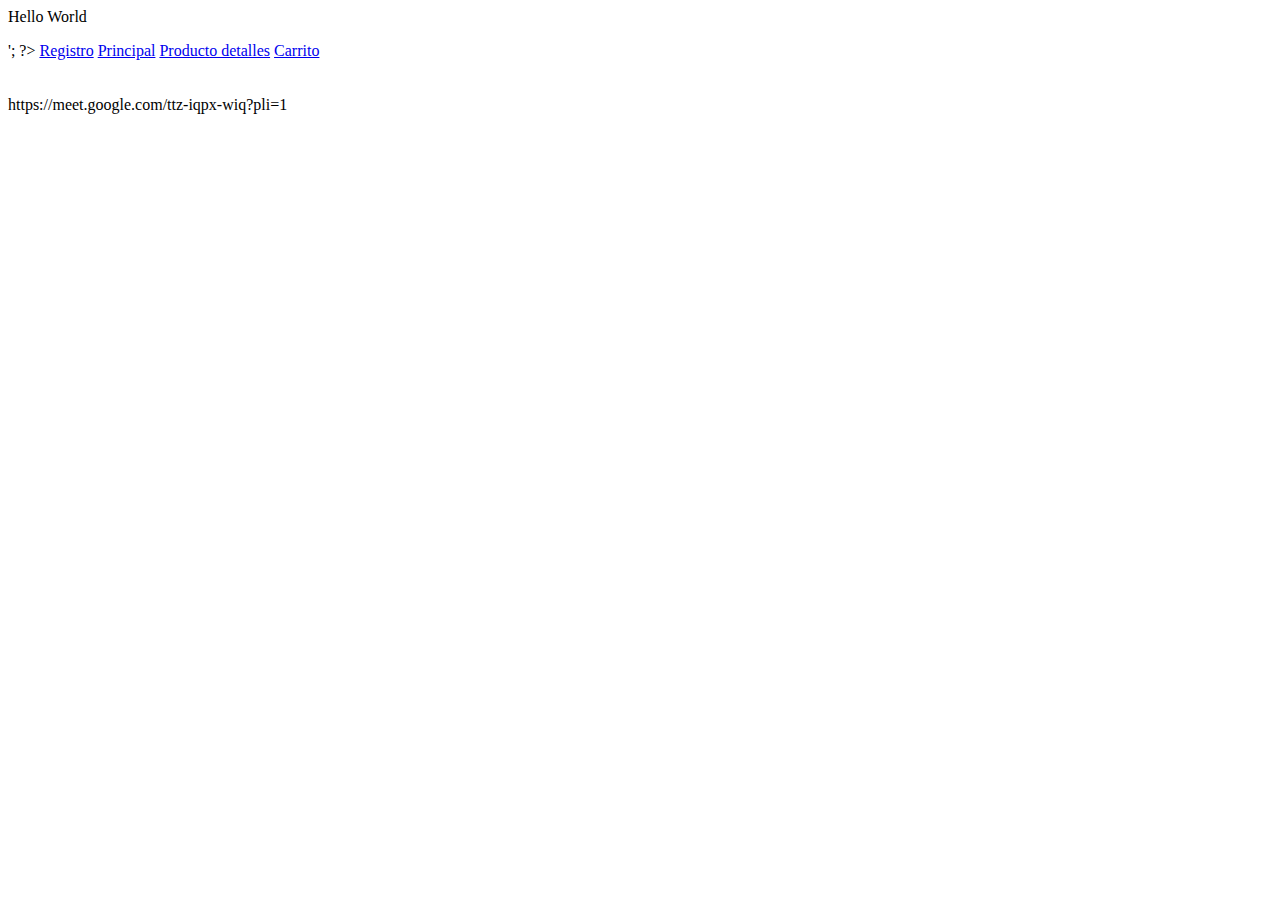
<file: index.html>
<html>
  <head>
    <title>PHP Test</title>
  </head>
  <body>
    <?php echo '<p>Hello World</p>'; ?> 

    <!--
    This script places a badge on your repl's full-browser view back to your repl's cover
    page. Try various colors for the theme: dark, light, red, orange, yellow, lime, green,
    teal, blue, blurple, magenta, pink!



  link usuarios:
    Emma:  https://replit.com/@emmanuel24?tab=repls

    Carlos:https://replit.com/@CarlosManuelM20?tab=repls
    -->
    <a href = "./html/registro.html">Registro</a>
    <a href= "./html/principal.html">Principal</a>
    <a href=   "./html/productoDetalles.html">Producto detalles</a>
    <a href=" ./html/carrito.html">Carrito</a>
    <script src="https://replit.com/public/js/replit-badge.js" theme="blue" defer></script> 
  </body>
</html>

<br>
<br>
<br>
https://meet.google.com/ttz-iqpx-wiq?pli=1
</file>
